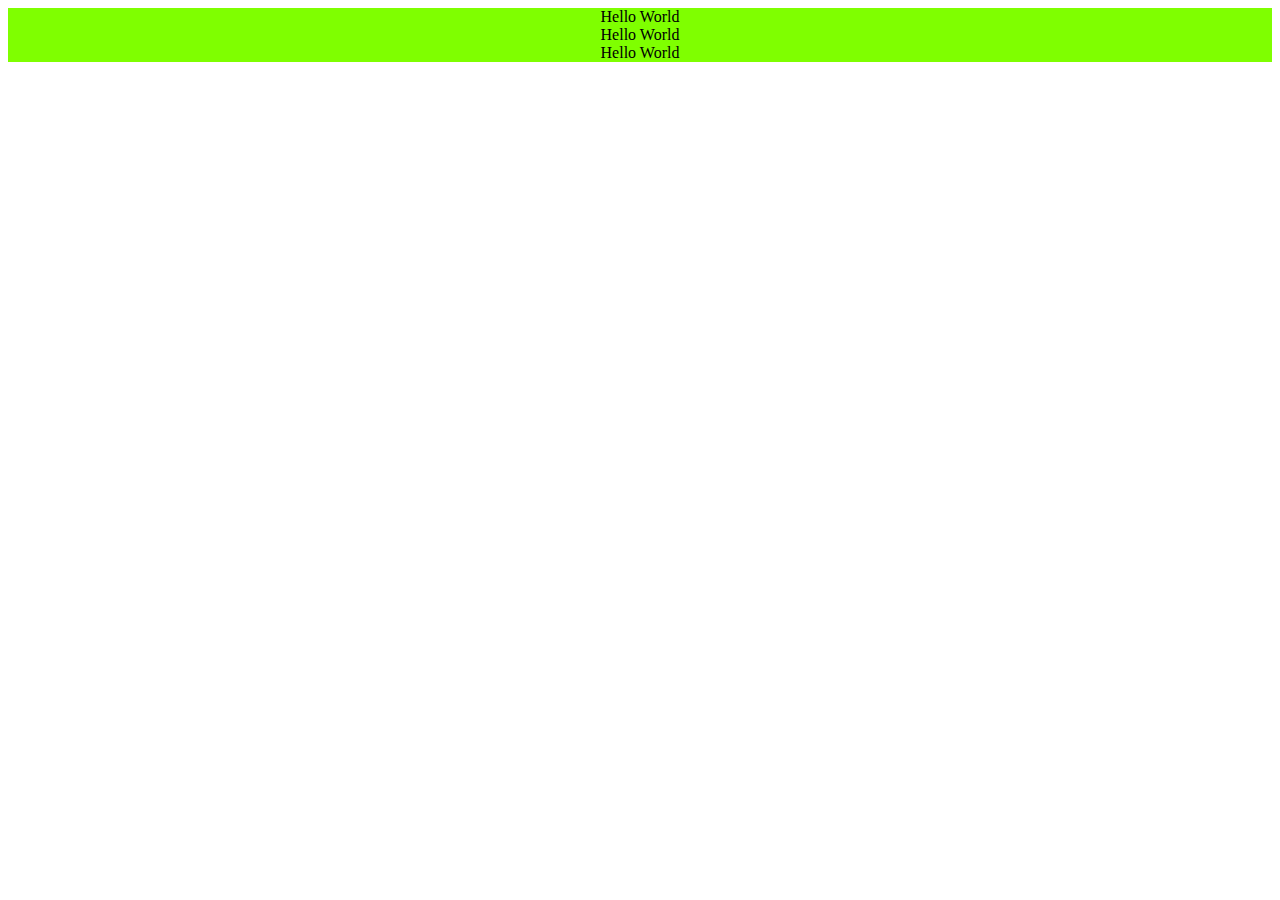
<file: index.html>
<!DOCTYPE html>
<html lang="en">
<head>
    <meta charset="UTF-8">
    <meta name="viewport" content="width=device-width, initial-scale=1.0">
    <title>Bootstrap Grid</title>
    <link rel="stylesheet" href="style.css">
    <link href="https://cdn.jsdelivr.net/npm/bootstrap@5.0.2/dist/css/bootstrap.min.css" rel="stylesheet" integrity="sha384-EVSTQN3/azprG1Anm3QDgpJLIm9Nao0Yz1ztcQTwFspd3yD65VohhpuuCOmLASjC" crossorigin="anonymous">
<script src="https://cdn.jsdelivr.net/npm/bootstrap@5.0.2/dist/js/bootstrap.bundle.min.js" integrity="sha384-MrcW6ZMFYlzcLA8Nl+NtUVF0sA7MsXsP1UyJoMp4YLEuNSfAP+JcXn/tWtIaxVXM" crossorigin="anonymous"></script>

</head>
<body>
    <div class="container-fluid">
        <div class="row">
            <div class="col-sm-2  col-lg-3 my-col">Hello World</div>
            <div class="col-sm-3  col-lg-6 my-col ">Hello World</div>
            <div class="col-sm-1  col-lg-3 my-col">Hello World</div>
        </div>
    </div>
    

    
    </div>
</body>
</html>
</file>
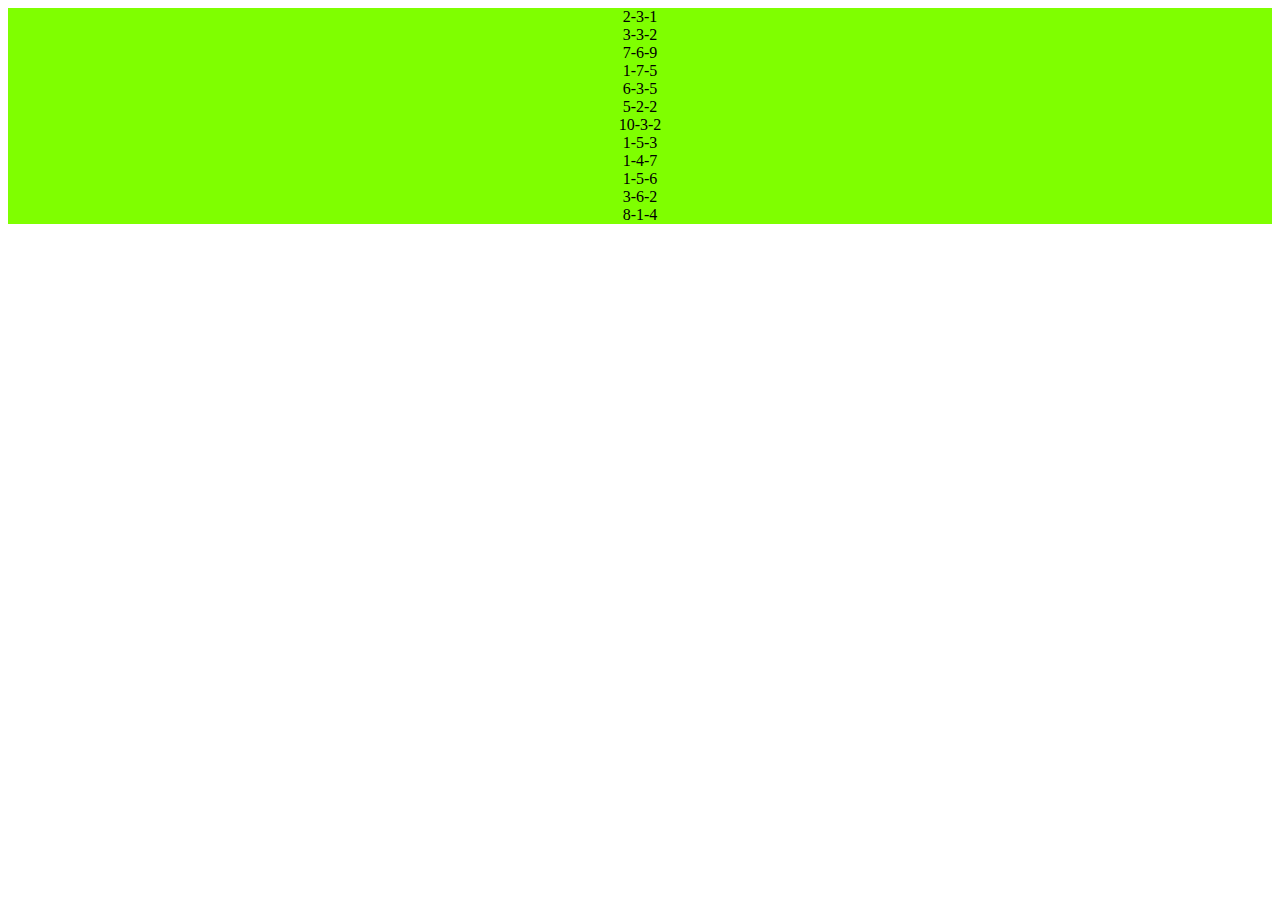
<file: nova_pagina.html>
<!DOCTYPE html>
<html lang="en">
<head>
    <meta charset="UTF-8">
    <meta name="viewport" content="width=device-width, initial-scale=1.0">
    <title>Bootstrap Grid</title>
    <link rel="stylesheet" href="style.css">
    <link href="https://cdn.jsdelivr.net/npm/bootstrap@5.0.2/dist/css/bootstrap.min.css" rel="stylesheet" integrity="sha384-EVSTQN3/azprG1Anm3QDgpJLIm9Nao0Yz1ztcQTwFspd3yD65VohhpuuCOmLASjC" crossorigin="anonymous">
<script src="https://cdn.jsdelivr.net/npm/bootstrap@5.0.2/dist/js/bootstrap.bundle.min.js" integrity="sha384-MrcW6ZMFYlzcLA8Nl+NtUVF0sA7MsXsP1UyJoMp4YLEuNSfAP+JcXn/tWtIaxVXM" crossorigin="anonymous"></script>

</head>
<body>
    <div class="container">
        <div class="row">
            <div class="col-md-2  col-md-5 my-col">2-3-1</div>
            <div class="col-sm-3  col-lg-3 my-col ">3-3-2</div>
            <div class="col-sm-4  col-sm-4 my-col">7-6-9</div>
        </div>
    </div>

    <div class="container">
        <div class="row">
            <div class="col-sm-2  col-md-5 my-col">1-7-5</div>
            <div class="col-sm-3  col-md-3 my-col ">6-3-5</div>
            <div class="col-sm-4  col-lg-1 my-col">5-2-2</div>
        </div>
    </div>

    <div class="container">
        <div class="row">
            <div class="col-sm-2  col-lg-5 my-col">10-3-2</div>
            <div class="col-sm-7  col-lg-12 my-col ">1-5-3</div>
            <div class="col-sm-1  col-lg-4 my-col">1-4-7</div>
        </div>
    </div>

    <div class="container">
        <div class="row">
            <div class="col-sm-2  col-lg-5 my-col">1-5-6</div>
            <div class="col-sm-3  col-lg-3 my-col ">3-6-2</div>
            <div class="col-sm-1  col-lg-4 my-col">8-1-4</div>
        </div>
    </div>
    

    
    </div>
</body>
</html>
</file>
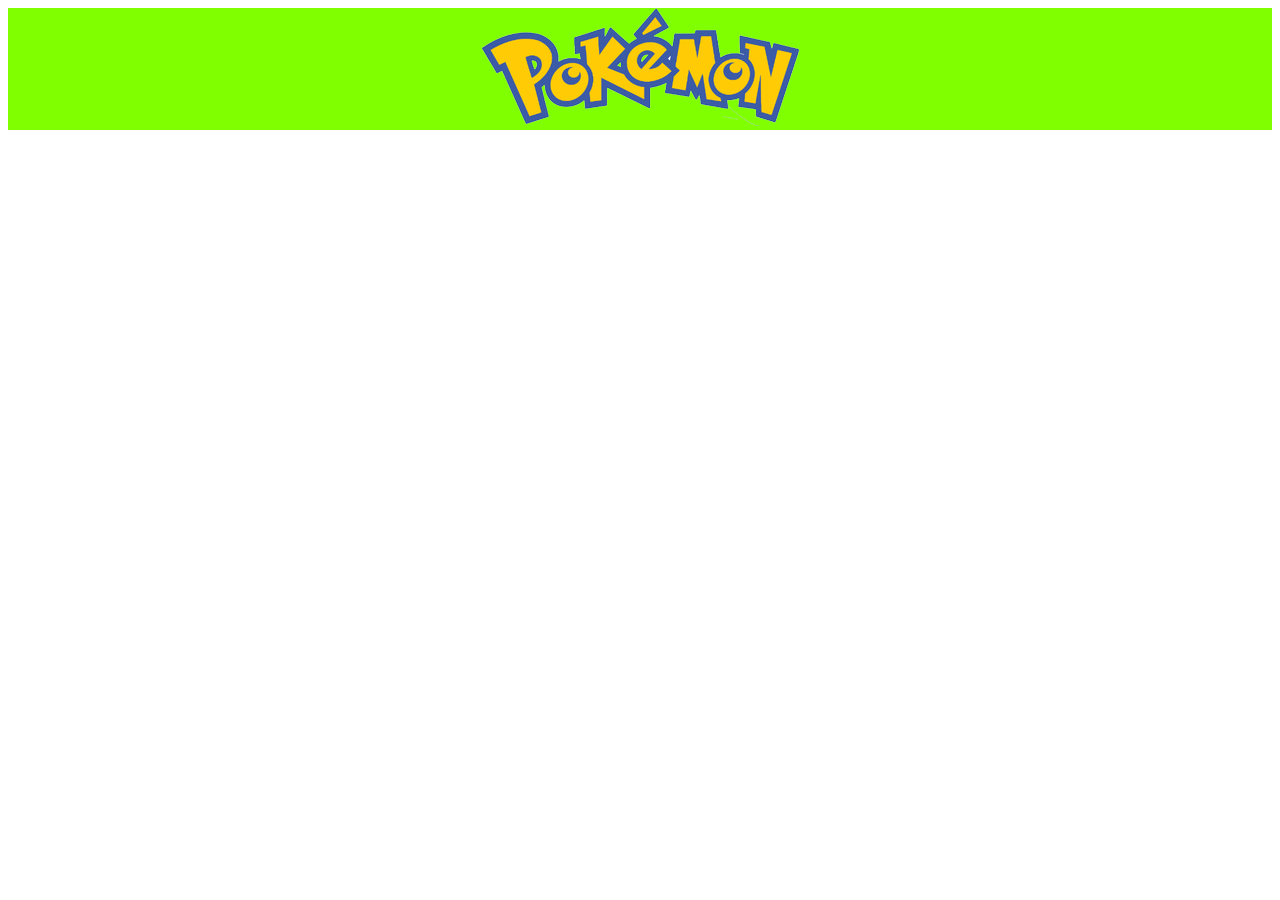
<file: pagina.html>
<!DOCTYPE html>
<html lang="en">
<head>
    <meta charset="UTF-8">
    <meta name="viewport" content="width=device-width, initial-scale=1.0">
    <title>Pokemon</title>
    <link rel="stylesheet" href="style.css">
    <link rel="shortcut icon" href="logo\icone.png" type="image/x-icon">
    <link href="https://cdn.jsdelivr.net/npm/bootstrap@5.0.2/dist/css/bootstrap.min.css" rel="stylesheet" integrity="sha384-EVSTQN3/azprG1Anm3QDgpJLIm9Nao0Yz1ztcQTwFspd3yD65VohhpuuCOmLASjC" crossorigin="anonymous">
<script src="https://cdn.jsdelivr.net/npm/bootstrap@5.0.2/dist/js/bootstrap.bundle.min.js" integrity="sha384-MrcW6ZMFYlzcLA8Nl+NtUVF0sA7MsXsP1UyJoMp4YLEuNSfAP+JcXn/tWtIaxVXM" crossorigin="anonymous"></script>

</head>
<body>
    <div class="container-fluid">
        <div class="row">         
            <div class="col-sm-12 my-col ">      
                <img src="logo\pokemon.png.png" alt="logo">
            </div>
        </div>
    </div>

    <div class="container">
        <div class="row">

        </div>
    </div>

    
    </div>
</body>
</html>
</file>
<file: style.css>
.my-col{

   text-align: center;
   background-color:chartreuse;
}
</file>
